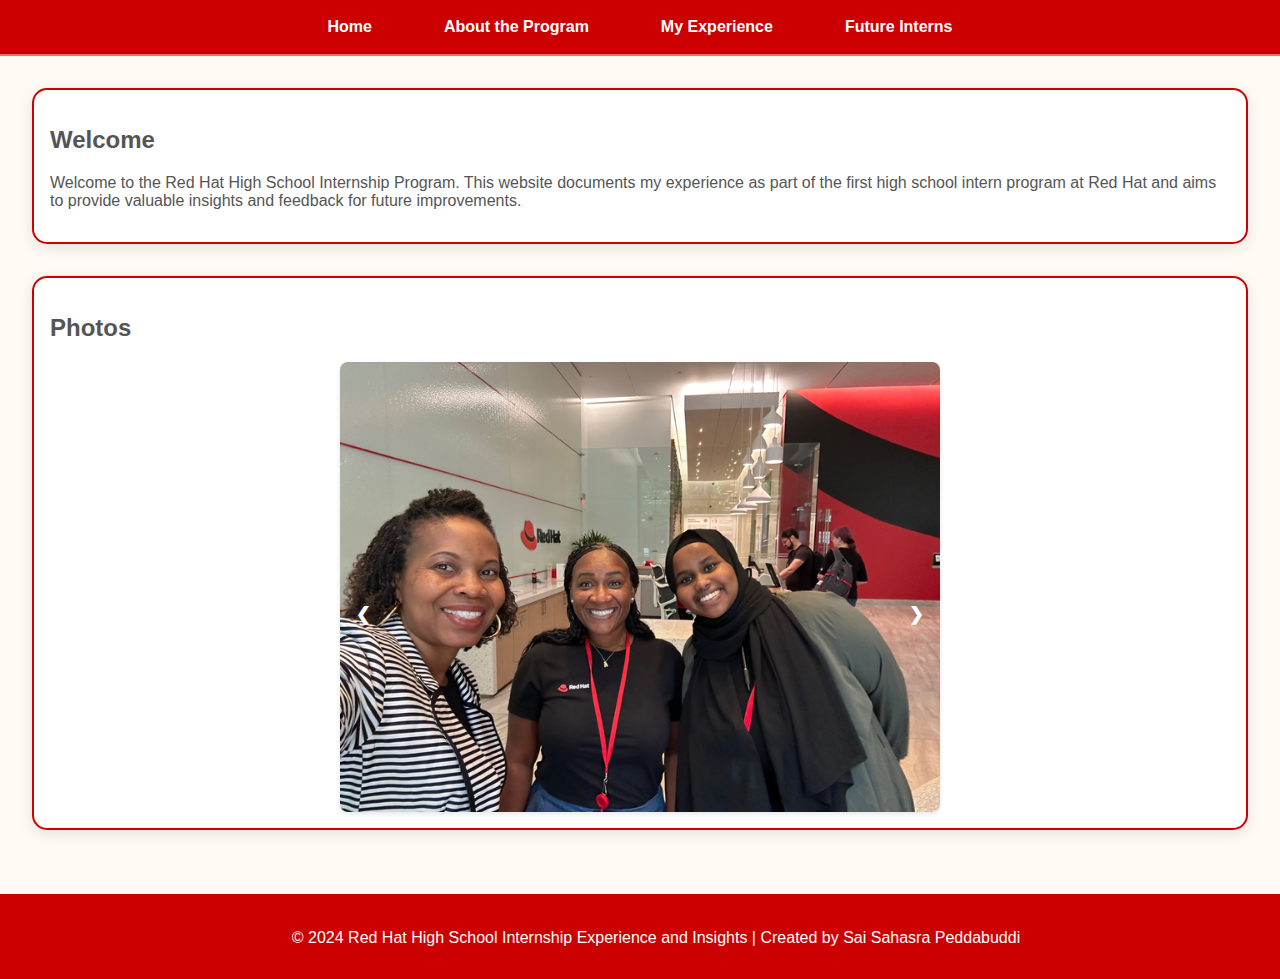
<file: index.html>
<!DOCTYPE html>
<html lang="en">
<head>
    <meta charset="UTF-8">
    <meta name="viewport" content="width=device-width, initial-scale=1.0">
    <title>Red Hat High School Internship Experience and Insights</title>
    <link rel="stylesheet" href="styles.css">
</head>
<body>
    <header>
        <nav>
            <ul>
                <li><a href="index.html">Home</a></li>
                <li><a href="about.html">About the Program</a></li>
                <li><a href="experience.html">My Experience</a></li>
                <li><a href="future.html">Future Interns</a></li>
            </ul>
        </nav>
    </header>
    <main>
        <section id="home">
            <h2>Welcome</h2>
            <p>Welcome to the Red Hat High School Internship Program. This website documents my experience as part of the first high school intern program at Red Hat and aims to provide valuable insights and feedback for future improvements.</p>
        </section>
        <section id="photos">
            <h2>Photos</h2>
            <div class="slide-container">
                <img src="image1.jpg" alt="Photo 1" class="slides active">
                <img src="image2.jpg" alt="Photo 2" class="slides">
                <img src="image3.jpg" alt="Photo 3" class="slides">
                <img src="image4.jpg" alt="Photo 4" class="slides">
                <img src="image5.jpg" alt="Photo 5" class="slides">
                <img src="image6.jpg" alt="Photo 6" class="slides">
                <img src="image7.jpg" alt="Photo 7" class="slides">
                <img src="image8.jpg" alt="Photo 8" class="slides">
                
                <a class="prev" onclick="changeSlide(-1)">&#10094;</a>
                <a class="next" onclick="changeSlide(1)">&#10095;</a>
            </div>
        </section>
    </main>
    <footer>
        <p>&copy; 2024 Red Hat High School Internship Experience and Insights | Created by Sai Sahasra Peddabuddi</p>
    </footer>

    <script>
        let slideIndex = 0;

        function showSlides() {
            const slides = document.getElementsByClassName("slides");
            for (let i = 0; i < slides.length; i++) {
                slides[i].style.display = "none";  
            }
            slideIndex++;
            if (slideIndex >= slides.length) {slideIndex = 0}    
            slides[slideIndex].style.display = "block";  
            setTimeout(showSlides, 10000); // Change image every 10 seconds
        }

        function changeSlide(n) {
            slideIndex += n;
            const slides = document.getElementsByClassName("slides");
            if (slideIndex >= slides.length) { slideIndex = 0; }
            if (slideIndex < 0) { slideIndex = slides.length - 1; }
            for (let i = 0; i < slides.length; i++) {
                slides[i].style.display = "none";  
            }
            slides[slideIndex].style.display = "block";  
        }

        showSlides();
    </script>
</body>
</html>
</file>
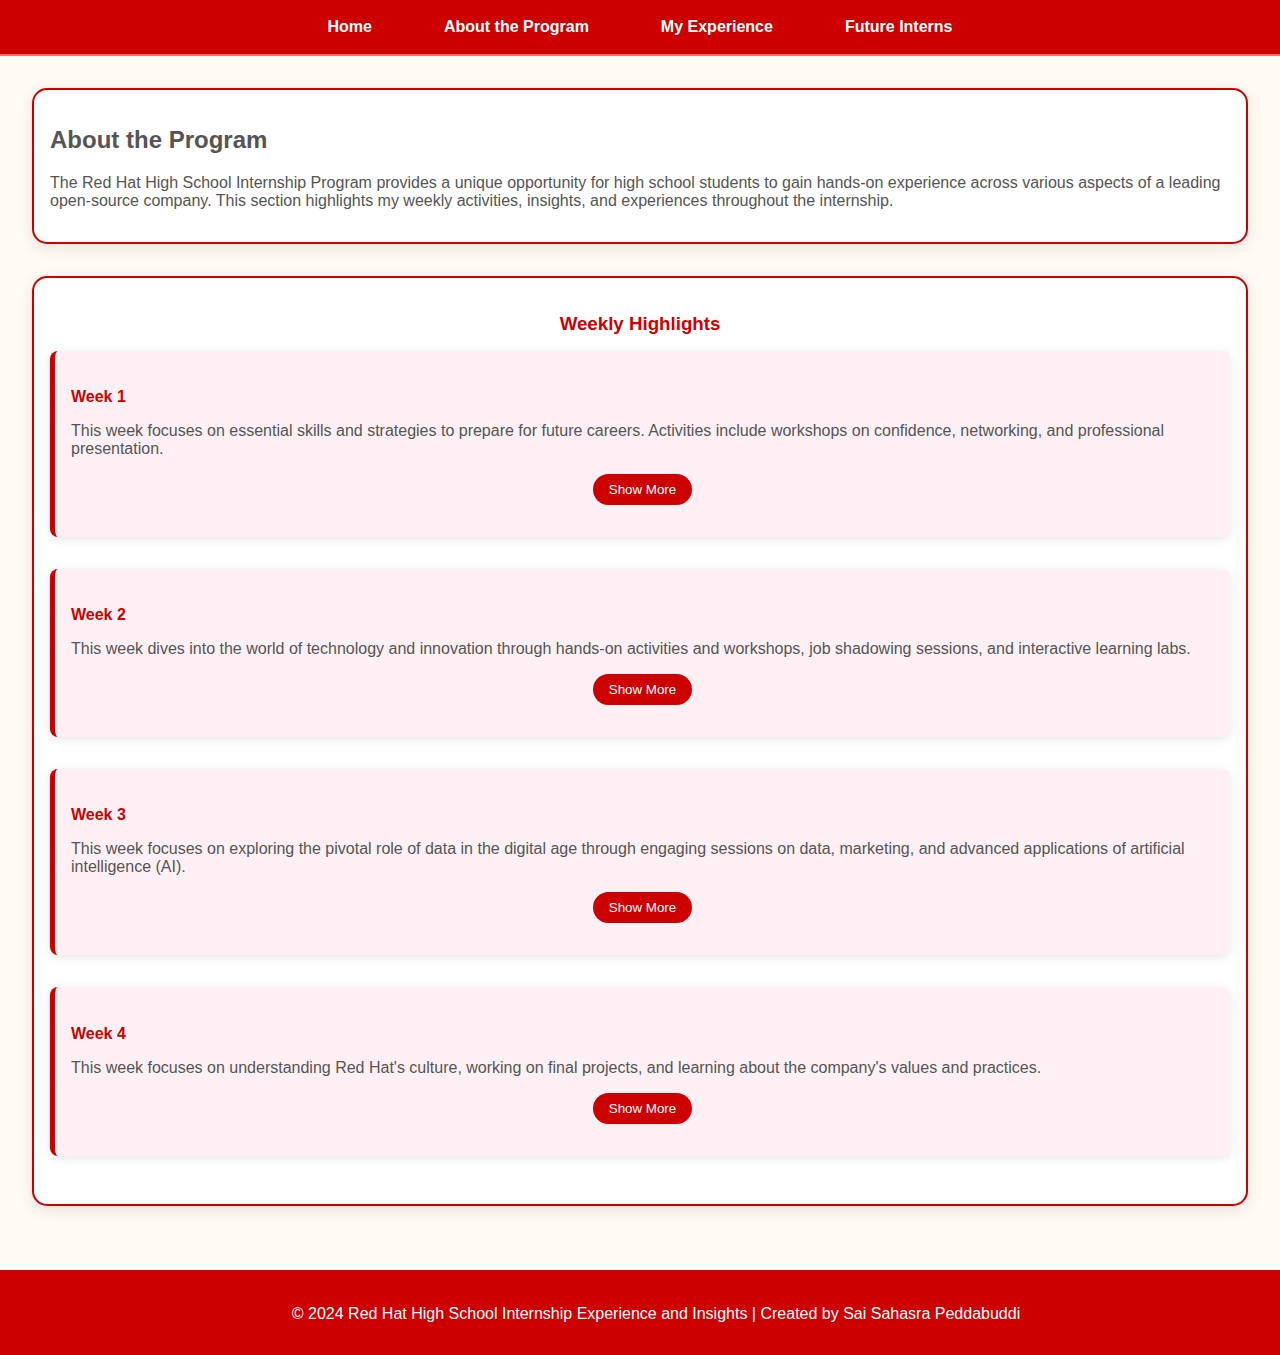
<file: about.html>
<!DOCTYPE html>
<html lang="en">
<head>
    <meta charset="UTF-8">
    <meta name="viewport" content="width=device-width, initial-scale=1.0">
    <title>About the Program - Red Hat High School Internship</title>
    <link rel="stylesheet" href="styles.css">
</head>
<body>
    <header>
        <nav>
            <ul>
                <li><a href="index.html">Home</a></li>
                <li><a href="about.html">About the Program</a></li>
                <li><a href="experience.html">My Experience</a></li>
                <li><a href="future.html">Future Interns</a></li>
            </ul>
        </nav>
    </header>
    <main>
        <section id="about">
            <h2>About the Program</h2>
            <p>The Red Hat High School Internship Program provides a unique opportunity for high school students to gain hands-on experience across various aspects of a leading open-source company. This section highlights my weekly activities, insights, and experiences throughout the internship.</p>
        </section>

        <section id="weekly-highlights">
            <h3>Weekly Highlights</h3>

            <div class="week" id="week1">
                <h4>Week 1</h4>
                <p>This week focuses on essential skills and strategies to prepare for future careers. Activities include workshops on confidence, networking, and professional presentation.</p>
                <button class="expand-button" onclick="toggleDetails('week1-details', this)">Show More</button>
                <div class="week-details" id="week1-details" style="display: none;">
                    <h5>Highlights of Week 1</h5>
                    <ul>
                        <li>Introduction to Red Hat's culture and values</li>
                        <li>Met with mentors and team members</li>
                        <li>Participated in initial training sessions and workshops on professional skills</li>
                        <li>Office tour and setting up workstations</li>
                        <li>Engaged in team-building activities and networking</li>
                    </ul>
                </div>
            </div>

            <div class="week" id="week2">
                <h4>Week 2</h4>
                <p>This week dives into the world of technology and innovation through hands-on activities and workshops, job shadowing sessions, and interactive learning labs.</p>
                <button class="expand-button" onclick="toggleDetails('week2-details', this)">Show More</button>
                <div class="week-details" id="week2-details" style="display: none;">
                    <h5>Highlights of Week 2</h5>
                    <ul>
                        <li>Participated in job shadowing sessions to gain insights into various tech roles</li>
                        <li>Engaged in learning labs on web development, GitHub, UX design, and pattern recognition</li>
                        <li>Attended workshops and talks on tech careers, hardware, and artificial intelligence</li>
                        <li>Connected with mentors and professionals to understand workflows and career paths</li>
                    </ul>
                </div>
            </div>

            <div class="week" id="week3">
                <h4>Week 3</h4>
                <p>This week focuses on exploring the pivotal role of data in the digital age through engaging sessions on data, marketing, and advanced applications of artificial intelligence (AI).</p>
                <button class="expand-button" onclick="toggleDetails('week3-details', this)">Show More</button>
                <div class="week-details" id="week3-details" style="display: none;">
                    <h5>Highlights of Week 3</h5>
                    <ul>
                        <li>Participated in job shadowing sessions to gain insights into various roles involving data</li>
                        <li>Engaged in info sessions on topics such as data analytics, marketing, and communications</li>
                        <li>Attended learning labs on data analytics and AI foundations</li>
                        <li>Joined interactive sessions on unexpected engineering uses for data and AI engineer panel discussions</li>
                    </ul>
                </div>
            </div>

            <div class="week" id="week4">
                <h4>Week 4</h4>
                <p>This week focuses on understanding Red Hat's culture, working on final projects, and learning about the company's values and practices.</p>
                <button class="expand-button" onclick="toggleDetails('week4-details', this)">Show More</button>
                <div class="week-details" id="week4-details" style="display: none;">
                    <h5>Highlights of Week 4</h5>
                    <ul>
                        <li>Worked on final projects, including "Day in the Life" and group portfolios</li>
                        <li>Scheduled meetings with selected Red Hat employees to gain insights</li>
                        <li>Engaged in activities to learn about Red Hat's culture and values</li>
                        <li>Attended info sessions about AI and other advanced topics</li>
                    </ul>
                </div>
            </div>
        </section>
    </main>
    <footer>
        <p>&copy; 2024 Red Hat High School Internship Experience and Insights | Created by Sai Sahasra Peddabuddi</p>
    </footer>
    <script>
        function toggleDetails(id, button) {
            var details = document.getElementById(id);
            if (details.style.display === "block") {
                details.style.display = "none";
                button.textContent = "Show More";
            } else {
                details.style.display = "block";
                button.textContent = "Show Less";
            }
        }
    </script>
</body>
</html>
</file>
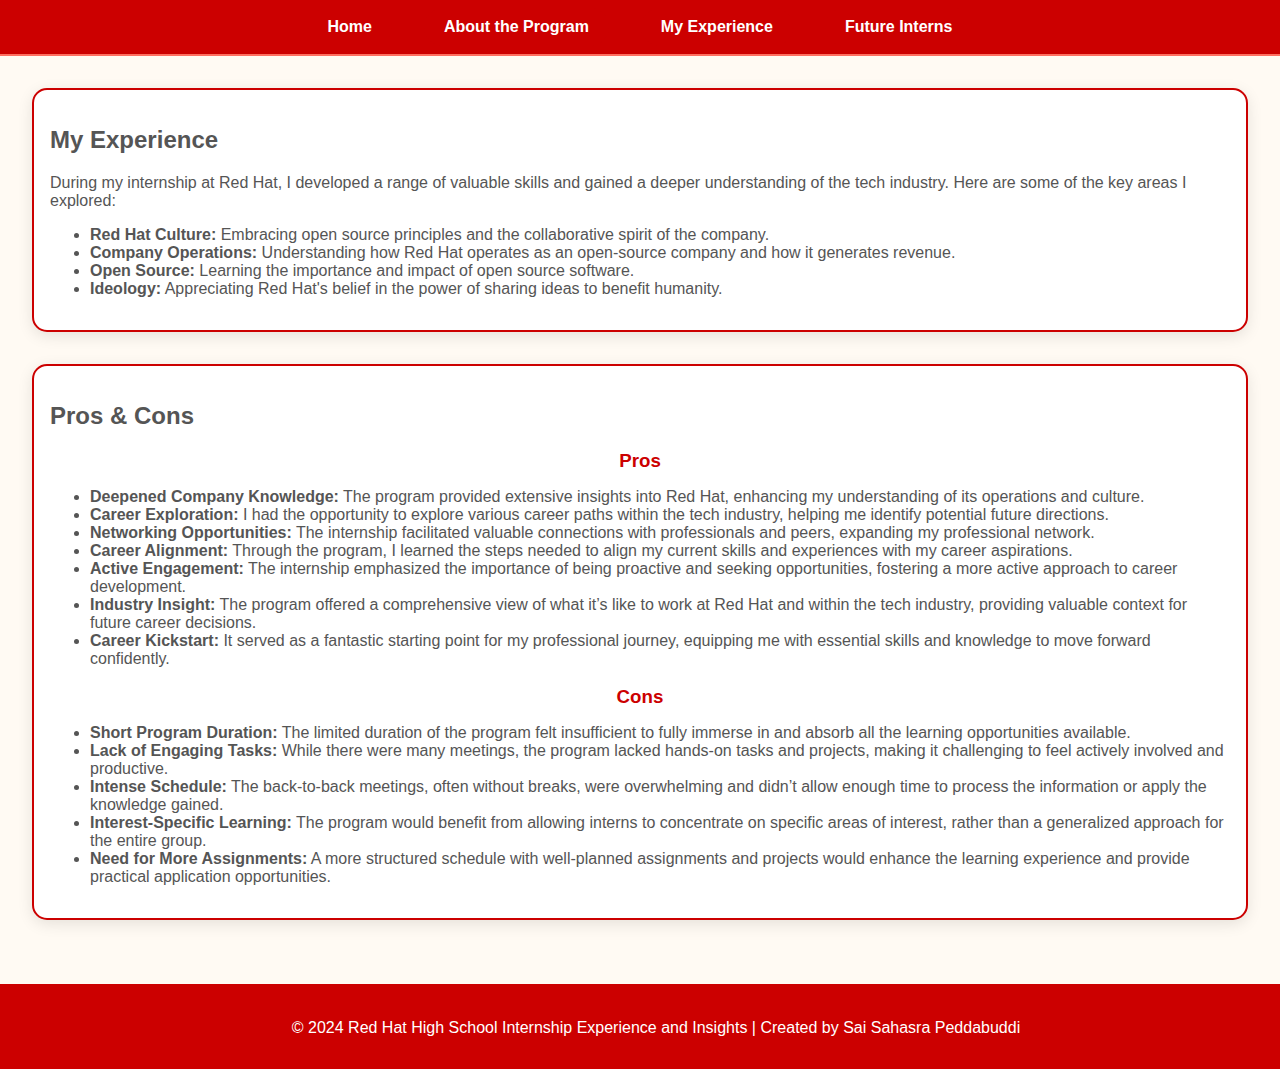
<file: experience.html>
<!DOCTYPE html>
<html lang="en">
<head>
    <meta charset="UTF-8">
    <meta name="viewport" content="width=device-width, initial-scale=1.0">
    <title>My Experience - Red Hat High School Internship</title>
    <link rel="stylesheet" href="styles.css">
</head>
<body>
    <header>
        <nav>
            <ul>
                <li><a href="index.html">Home</a></li>
                <li><a href="about.html">About the Program</a></li>
                <li><a href="experience.html">My Experience</a></li>
                <li><a href="future.html">Future Interns</a></li>
            </ul>
        </nav>
    </header>
    <main>
        <section id="experience" class="experience-section">
            <h2>My Experience</h2>
            <p>During my internship at Red Hat, I developed a range of valuable skills and gained a deeper understanding of the tech industry. Here are some of the key areas I explored:</p>
            <ul>
                <li><strong>Red Hat Culture:</strong> Embracing open source principles and the collaborative spirit of the company.</li>
                <li><strong>Company Operations:</strong> Understanding how Red Hat operates as an open-source company and how it generates revenue.</li>
                <li><strong>Open Source:</strong> Learning the importance and impact of open source software.</li>
                <li><strong>Ideology:</strong> Appreciating Red Hat's belief in the power of sharing ideas to benefit humanity.</li>
            </ul>
        </section>
        
        <section id="pros-cons" class="experience-section">
            <h2>Pros & Cons</h2>
            <div class="pros-cons">
                <div class="pros">
                    <h3>Pros</h3>
                    <ul>
                        <li><strong>Deepened Company Knowledge:</strong> The program provided extensive insights into Red Hat, enhancing my understanding of its operations and culture.</li>
                        <li><strong>Career Exploration:</strong> I had the opportunity to explore various career paths within the tech industry, helping me identify potential future directions.</li>
                        <li><strong>Networking Opportunities:</strong> The internship facilitated valuable connections with professionals and peers, expanding my professional network.</li>
                        <li><strong>Career Alignment:</strong> Through the program, I learned the steps needed to align my current skills and experiences with my career aspirations.</li>
                        <li><strong>Active Engagement:</strong> The internship emphasized the importance of being proactive and seeking opportunities, fostering a more active approach to career development.</li>
                        <li><strong>Industry Insight:</strong> The program offered a comprehensive view of what it’s like to work at Red Hat and within the tech industry, providing valuable context for future career decisions.</li>
                        <li><strong>Career Kickstart:</strong> It served as a fantastic starting point for my professional journey, equipping me with essential skills and knowledge to move forward confidently.</li>
                    </ul>
                </div>
                <div class="cons">
                    <h3>Cons</h3>
                    <ul>
                        <li><strong>Short Program Duration:</strong> The limited duration of the program felt insufficient to fully immerse in and absorb all the learning opportunities available.</li>
                        <li><strong>Lack of Engaging Tasks:</strong> While there were many meetings, the program lacked hands-on tasks and projects, making it challenging to feel actively involved and productive.</li>
                        <li><strong>Intense Schedule:</strong> The back-to-back meetings, often without breaks, were overwhelming and didn’t allow enough time to process the information or apply the knowledge gained.</li>
                        <li><strong>Interest-Specific Learning:</strong> The program would benefit from allowing interns to concentrate on specific areas of interest, rather than a generalized approach for the entire group.</li>
                        <li><strong>Need for More Assignments:</strong> A more structured schedule with well-planned assignments and projects would enhance the learning experience and provide practical application opportunities.</li>
                    </ul>
                </div>
            </div>
        </section>
    </main>
    <footer>
        <p>&copy; 2024 Red Hat High School Internship Experience and Insights | Created by Sai Sahasra Peddabuddi</p>
    </footer>
</body>
</html>
</file>
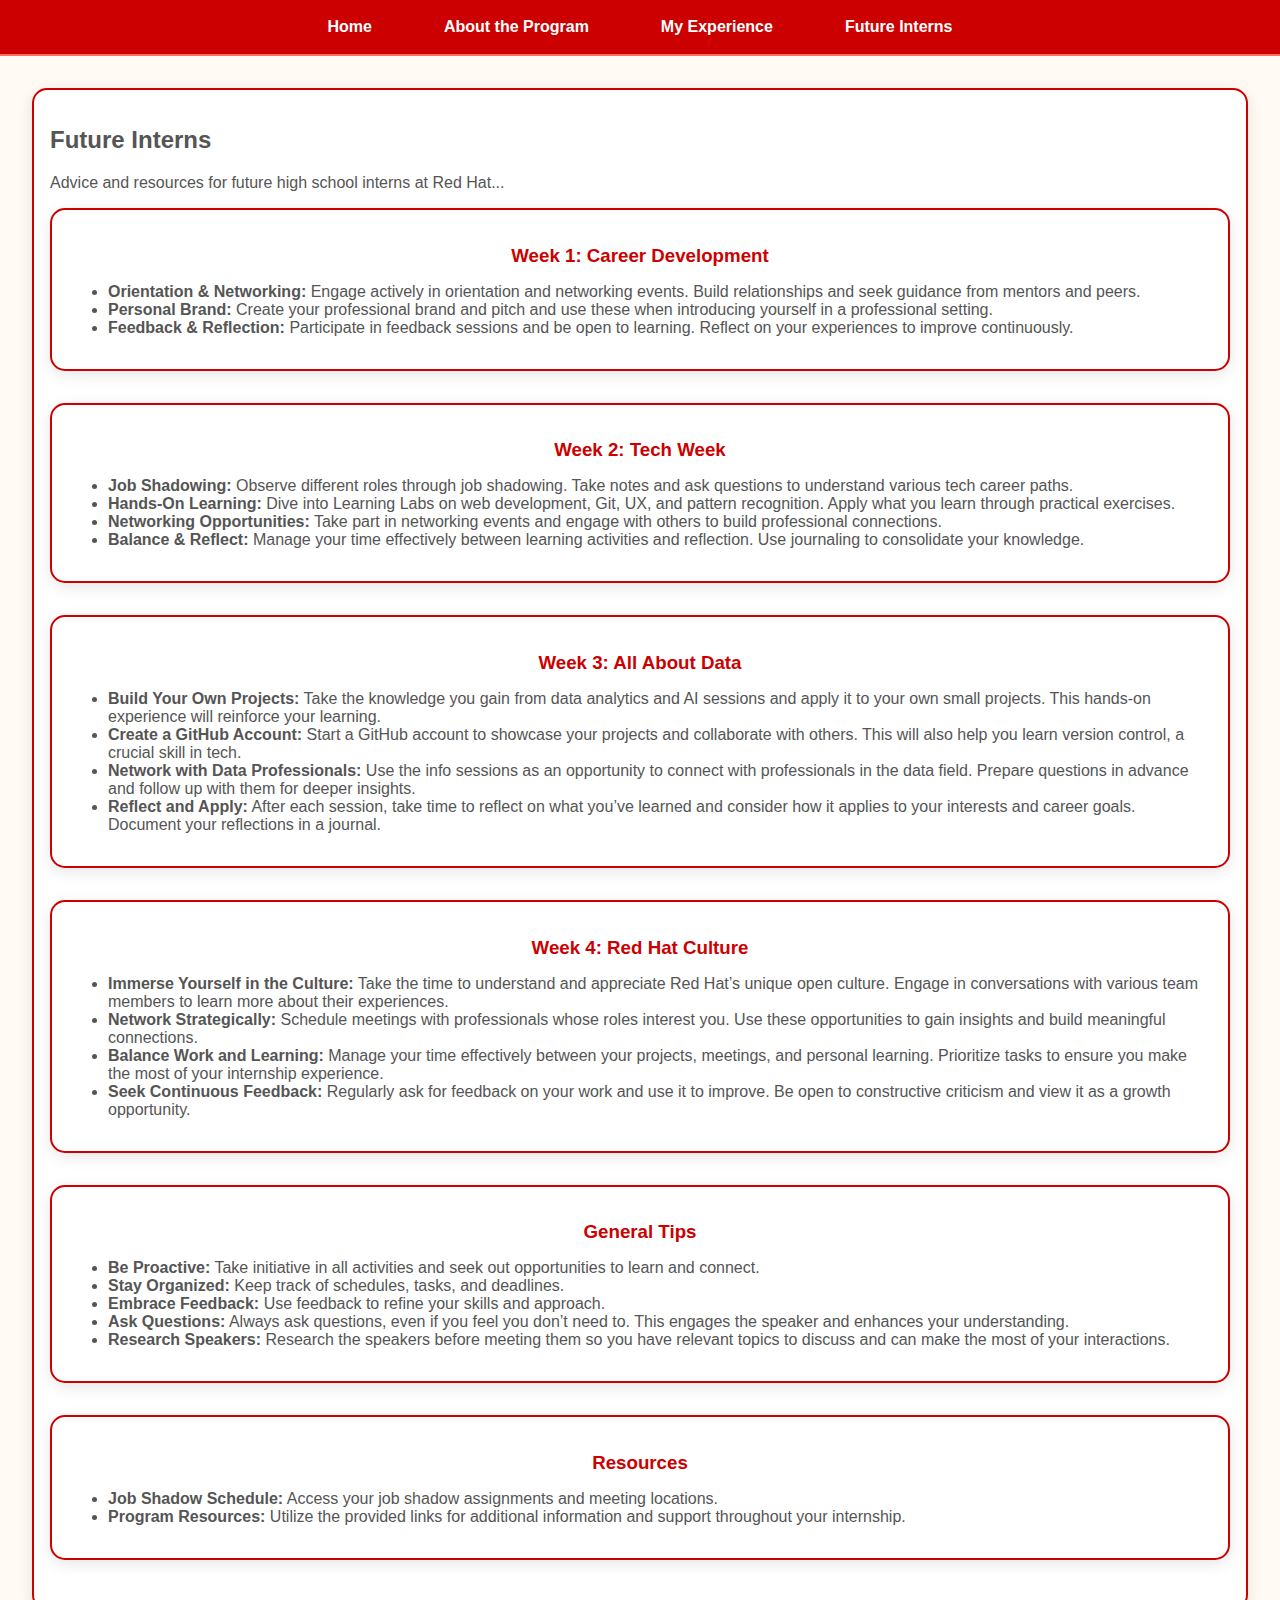
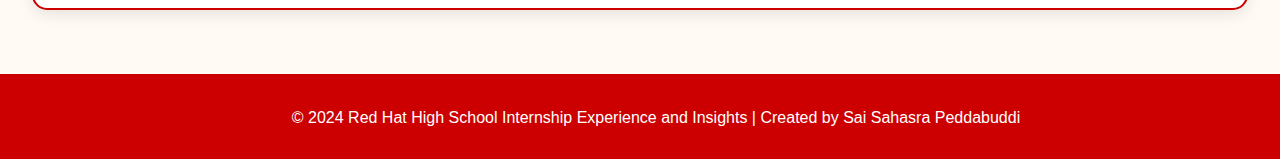
<file: future.html>
<!DOCTYPE html>
<html lang="en">
<head>
    <meta charset="UTF-8">
    <meta name="viewport" content="width=device-width, initial-scale=1.0">
    <title>Future Interns</title>
    <link rel="stylesheet" href="styles.css">
</head>
<body>
    <header>
        <nav>
            <ul>
                <li><a href="index.html">Home</a></li>
                <li><a href="about.html">About the Program</a></li>
                <li><a href="experience.html">My Experience</a></li>
                <li><a href="future.html">Future Interns</a></li>
            </ul>
        </nav>
    </header>
    <main>
        <section id="future">
            <h2>Future Interns</h2>
            <p>Advice and resources for future high school interns at Red Hat...</p>

            <!-- Week 1 -->
            <section id="week-1">
                <h3>Week 1: Career Development</h3>
                <ul>
                    <li><strong>Orientation & Networking:</strong> Engage actively in orientation and networking events. Build relationships and seek guidance from mentors and peers.</li>
                    <li><strong>Personal Brand:</strong> Create your professional brand and pitch and use these when introducing yourself in a professional setting.</li>
                    <li><strong>Feedback & Reflection:</strong> Participate in feedback sessions and be open to learning. Reflect on your experiences to improve continuously.</li>
                </ul>
            </section>

            <!-- Week 2 -->
            <section id="week-2">
                <h3>Week 2: Tech Week</h3>
                <ul>
                    <li><strong>Job Shadowing:</strong> Observe different roles through job shadowing. Take notes and ask questions to understand various tech career paths.</li>
                    <li><strong>Hands-On Learning:</strong> Dive into Learning Labs on web development, Git, UX, and pattern recognition. Apply what you learn through practical exercises.</li>
                    <li><strong>Networking Opportunities:</strong> Take part in networking events and engage with others to build professional connections.</li>
                    <li><strong>Balance & Reflect:</strong> Manage your time effectively between learning activities and reflection. Use journaling to consolidate your knowledge.</li>
                </ul>
            </section>

            <!-- Week 3 -->
            <section id="week-3">
                <h3>Week 3: All About Data</h3>
                <ul>
                    <li><strong>Build Your Own Projects:</strong> Take the knowledge you gain from data analytics and AI sessions and apply it to your own small projects. This hands-on experience will reinforce your learning.</li>
                    <li><strong>Create a GitHub Account:</strong> Start a GitHub account to showcase your projects and collaborate with others. This will also help you learn version control, a crucial skill in tech.</li>
                    <li><strong>Network with Data Professionals:</strong> Use the info sessions as an opportunity to connect with professionals in the data field. Prepare questions in advance and follow up with them for deeper insights.</li>
                    <li><strong>Reflect and Apply:</strong> After each session, take time to reflect on what you’ve learned and consider how it applies to your interests and career goals. Document your reflections in a journal.</li>
                </ul>
            </section>

            <!-- Week 4 -->
            <section id="week-4">
                <h3>Week 4: Red Hat Culture</h3>
                <ul>
                    <li><strong>Immerse Yourself in the Culture:</strong> Take the time to understand and appreciate Red Hat’s unique open culture. Engage in conversations with various team members to learn more about their experiences.</li>
                    <li><strong>Network Strategically:</strong> Schedule meetings with professionals whose roles interest you. Use these opportunities to gain insights and build meaningful connections.</li>
                    <li><strong>Balance Work and Learning:</strong> Manage your time effectively between your projects, meetings, and personal learning. Prioritize tasks to ensure you make the most of your internship experience.</li>
                    <li><strong>Seek Continuous Feedback:</strong> Regularly ask for feedback on your work and use it to improve. Be open to constructive criticism and view it as a growth opportunity.</li>
                </ul>
            </section>

            <!-- General Tips -->
            <section id="general-tips">
                <h3>General Tips</h3>
                <ul>
                    <li><strong>Be Proactive:</strong> Take initiative in all activities and seek out opportunities to learn and connect.</li>
                    <li><strong>Stay Organized:</strong> Keep track of schedules, tasks, and deadlines.</li>
                    <li><strong>Embrace Feedback:</strong> Use feedback to refine your skills and approach.</li>
                    <li><strong>Ask Questions:</strong> Always ask questions, even if you feel you don’t need to. This engages the speaker and enhances your understanding.</li>
                    <li><strong>Research Speakers:</strong> Research the speakers before meeting them so you have relevant topics to discuss and can make the most of your interactions.</li>
                </ul>
            </section>

            <!-- Resources -->
            <section id="resources">
                <h3>Resources</h3>
                <ul>
                    <li><strong>Job Shadow Schedule:</strong> Access your job shadow assignments and meeting locations.</li>
                    <li><strong>Program Resources:</strong> Utilize the provided links for additional information and support throughout your internship.</li>
                </ul>
            </section>
        </section>
    </main>
    <footer>
        <p>&copy; 2024 Red Hat High School Internship Experience and Insights | Created by Sai Sahasra Peddabuddi</p>
    </footer>
</body>
</html>
</file>
<file: styles.css>
body {
    font-family: 'Comic Sans MS', 'Arial', sans-serif;
    margin: 0;
    padding: 0;
    background-color: #FFFAF3; /* Light cream background */
    color: #555555; /* Dark grey text */
}

nav {
    background-color: #CC0000; /* Red */
    color: #ffffff; /* White */
    padding: 0.5rem;
    border-bottom: 2px solid #FF6F61; /* Pastel red */
}

nav ul {
    list-style-type: none;
    padding: 0;
    display: flex;
    justify-content: center;
    margin: 0;
}

nav ul li {
    margin: 0 1rem;
}

nav ul li a {
    display: inline-block;
    padding: 10px 20px;
    border-radius: 20px;
    background-color: #CC0000; /* Red */
    color: #ffffff; /* White */
    text-decoration: none;
    transition: background-color 0.3s, color 0.3s;
    font-weight: bold;
}

nav ul li a:hover {
    background-color: hwb(5 38% 0%); /* Pastel red */
    color: #CC0000; /* Red */
}

main {
    padding: 2rem;
}

section {
    margin-bottom: 2rem;
    padding: 1rem;
    background-color: #ffffff; /* White */
    border-radius: 15px;
    box-shadow: 0 4px 15px rgba(0, 0, 0, 0.1);
    border: 2px solid #CC0000; /* Red border */
}

footer {
    background-color: #CC0000; /* Pastel red */
    color: #ffffff; /* White */
    text-align: center;
    padding: 1rem;
    position: relative;
    bottom: 0;
    width: 100%;
    border-top: 3px solid #CC0000; /* Red border */
}

/* Weekly Highlights */
h3 {
    text-align: center;
    margin-bottom: 1rem;
    color: #CC0000; /* Red */
    font-family: 'Comic Sans MS', 'Arial', sans-serif;
}

.week {
    margin-bottom: 2rem;
    padding: 1rem;
    background-color: #FFF0F5; /* Lavender blush */
    border-left: 5px solid #CC0000; /* Red border */
    border-radius: 8px;
    box-shadow: 0 2px 10px rgba(0, 0, 0, 0.1);
}

.week h4 {
    color: #CC0000; /* Red */
    margin-bottom: 1rem;
    font-family: 'Comic Sans MS', 'Arial', sans-serif;
}

.week ul {
    list-style-type: disc;
    padding-left: 1.5rem;
}

.week ul li {
    margin-bottom: 0.5rem;
    font-size: 1rem;
}

.expand-button {
    display: block;
    margin: 1rem auto;
    padding: 0.5rem 1rem;
    background-color: #CC0000; /* Red */
    color: #ffffff; /* White */
    border: none;
    border-radius: 20px;
    cursor: pointer;
    font-family: 'Comic Sans MS', 'Arial', sans-serif;
    transition: background-color 0.3s, color 0.3s;
}

.expand-button:hover {
    background-color: #FF6F61; /* Pastel red */
    color: #CC0000; /* Red */
}

.week-details {
    display: none;
    margin-top: 1rem;
    background-color: #FFF0F5; /* Lavender blush */
    padding: 1rem;
    border-radius: 8px;
    border: 2px solid #CC0000; /* Red border */
}














/* Slideshow container */
.slide-container {
    position: relative;
    max-width: 600px; /* Adjust width as needed */
    margin: auto;
    overflow: hidden;
    border-radius: 8px;
    box-shadow: 0 2px 5px rgba(0, 0, 0, 0.1);
}

.slides {
    display: none;
    width: 100%;
}

.active {
    display: block;
}

.prev, .next {
    cursor: pointer;
    position: absolute;
    top: 50%;
    width: auto;
    padding: 16px;
    color: white;
    font-weight: bold;
    font-size: 18px;
    transition: 0.6s ease;
    border-radius: 0 3px 3px 0;
    user-select: none;
}

.next {
    right: 0;
    border-radius: 3px 0 0 3px;
}

.prev:hover, .next:hover {
    background-color: rgba(0, 0, 0, 0.8);
}
</file>
